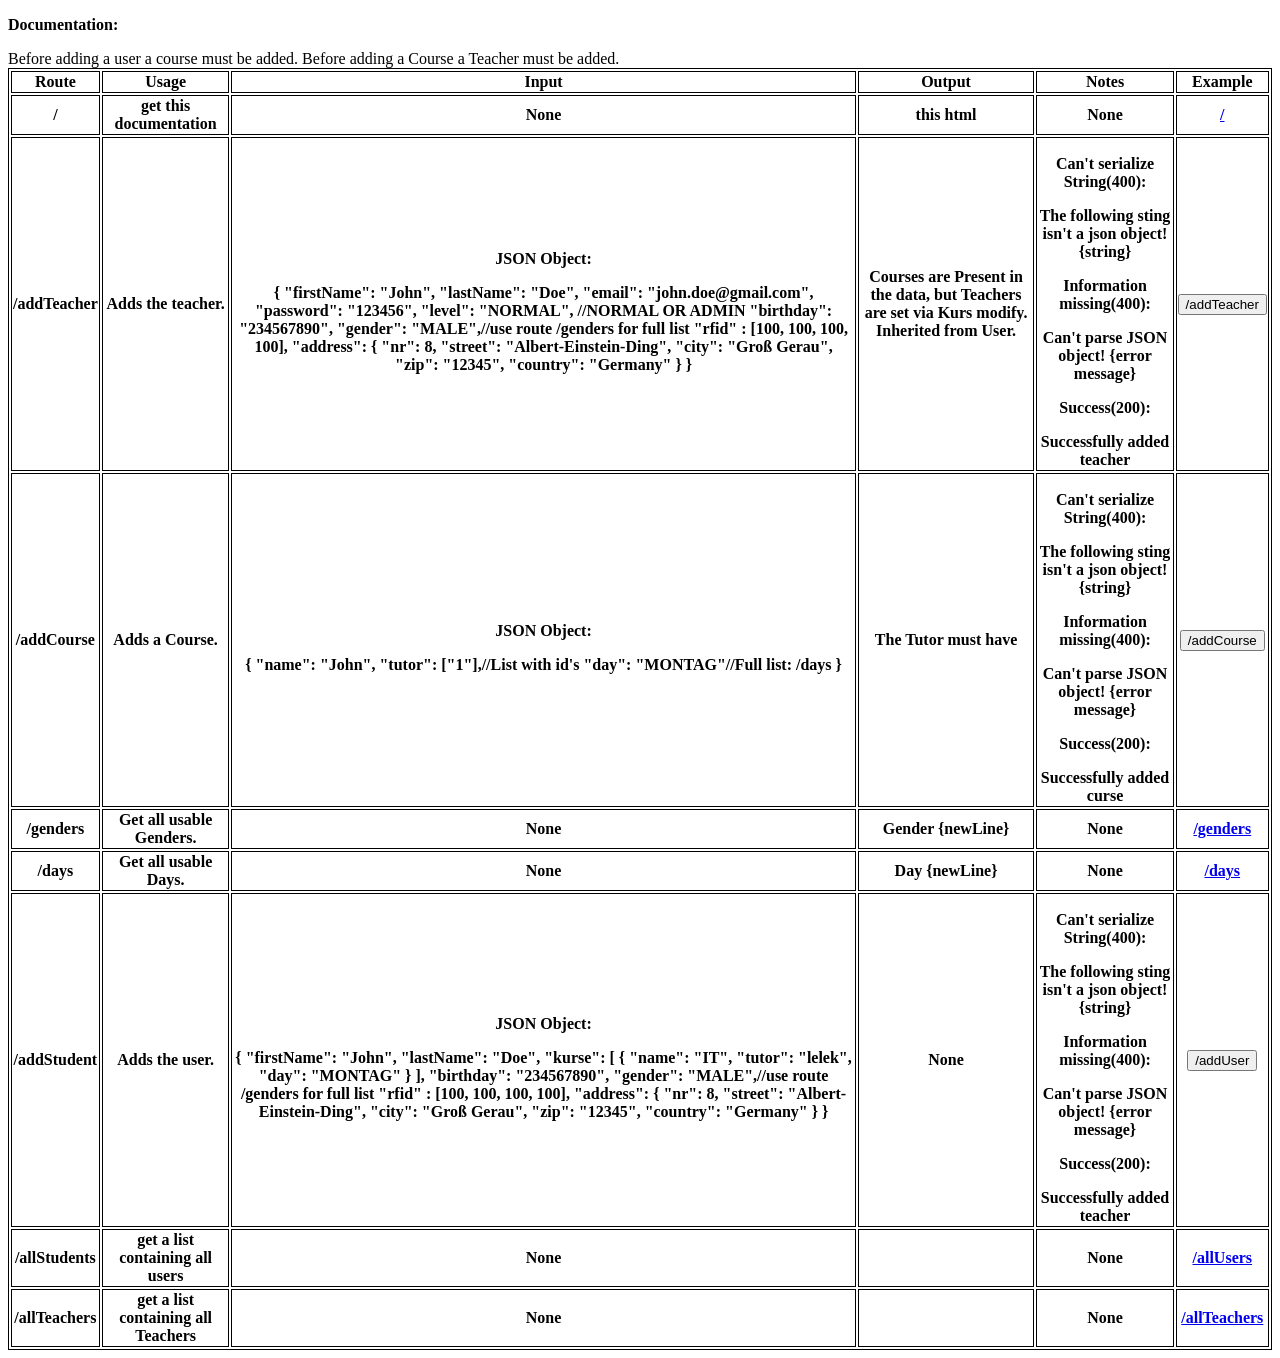
<file: src/main/resources/index.html>
<!DOCTYPE html>
<html lang="en">
<head>
    <meta charset="UTF-8">
    <title>Documentation</title>
</head>
<body>
<p><b>Documentation:</b></p>
Before adding a user a course must be added. Before adding a Course a Teacher must be added.
<table style="width:100%">
    <tr>
        <th>Route</th>
        <th>Usage</th>
        <th>Input</th>
        <th>Output</th>
        <th>Notes</th>
        <th>Example</th>
    </tr>
    <tr>
        <th>/</th>
        <th>get this documentation</th>
        <th>None</th>
        <th>this html</th>
        <th>None</th>
        <th><a href="./index.html" class="button">/</a></th>
    </tr>
    <tr>
        <th>/addTeacher</th>
        <th>Adds the teacher.</th>
        <th>
            <p>JSON Object:</p>
        {
            "firstName": "John",
            "lastName": "Doe",
            "email": "john.doe@gmail.com",
            "password": "123456",
            "level": "NORMAL", //NORMAL OR ADMIN
            "birthday": "234567890",
            "gender": "MALE",//use route /genders for full list
            "rfid" : [100, 100, 100, 100],
            "address": {
                "nr": 8,
                "street": "Albert-Einstein-Ding",
                "city": "Groß Gerau",
                "zip": "12345",
                "country": "Germany"
                }
            }
        </th>
        <th>
            Courses are Present in the data, but Teachers are set via Kurs modify.
            Inherited from User.
        </th>
        <th>
            <p><b>Can't serialize String(400):</b></p>
            The following sting isn't a json object!
            {string}
            <p><b>Information missing(400):</b></p>
            Can't parse JSON object!
            {error message}
            <p><b>Success(200):</b></p>
            Successfully added teacher
        </th>
        <th><button onclick="addTeacher()" class="button">/addTeacher</button></th>
    </tr>
    <tr>
        <th>/addCourse</th>
        <th>Adds a Course.</th>
        <th>
            <p>JSON Object:</p>
            {
            "name": "John",
            "tutor": ["1"],//List with id's
            "day": "MONTAG"//Full list: /days
            }
        </th>
        <th>
            The Tutor must have
        </th>
        <th>
            <p><b>Can't serialize String(400):</b></p>
            The following sting isn't a json object!
            {string}
            <p><b>Information missing(400):</b></p>
            Can't parse JSON object!
            {error message}
            <p><b>Success(200):</b></p>
            Successfully added curse
        </th>
        <th>
            <button class="button" onclick="addCourse()">/addCourse</button>
        </th>
    </tr>

    <tr>
        <th>/genders</th>
        <th>Get all usable Genders.</th>
        <th>None</th>
        <th>Gender {newLine}</th>
        <th>None</th>
        <th><a href="/genders" class="button">/genders</a></th>
    </tr>

    <tr>
        <th>/days</th>
        <th>Get all usable Days.</th>
        <th>None</th>
        <th>Day {newLine}</th>
        <th>None</th>
        <th><a href="/days" class="button">/days</a></th>
    </tr>

    <tr>
        <th>/addStudent</th>
        <th>Adds the user.</th>
        <th>
            <p>JSON Object:</p>
            {
            "firstName": "John",
            "lastName": "Doe",
            "kurse": [
                {
                    "name": "IT",
                    "tutor": "lelek",
                    "day":  "MONTAG"
                }
            ],
            "birthday": "234567890",
            "gender": "MALE",//use route /genders for full list
            "rfid" : [100, 100, 100, 100],
            "address": {
                "nr": 8,
                "street": "Albert-Einstein-Ding",
                "city": "Groß Gerau",
                "zip": "12345",
                "country": "Germany"
            }
            }
        </th>
        <th>
            None
        </th>
        <th>
            <p><b>Can't serialize String(400):</b></p>
            The following sting isn't a json object!
            {string}
            <p><b>Information missing(400):</b></p>
            Can't parse JSON object!
            {error message}
            <p><b>Success(200):</b></p>
            Successfully added teacher
        </th>
        <th><button onclick="addStudent()" class="button">/addUser</button></th>
    </tr>

    <tr>
        <th>/allStudents</th>
        <th>get a list containing all users</th>
        <th>None</th>
        <th></th>
        <th>None</th>
        <th><a class="button" href="/allStudents">/allUsers</a></th>
    </tr>

    <tr>
        <th>/allTeachers</th>
        <th>get a list containing all Teachers</th>
        <th>None</th>
        <th></th>
        <th>None</th>
        <th><a href="/allTeachers" class="button">/allTeachers</a></th>
    </tr>
</table>
</body>
</html>

<script>
    function addTeacher() {
        //use route /genders for full list
        fetch('./addTeacher', {
            method: 'POST',
            body: JSON.stringify(
                {
                'firstName': 'John',
                'lastName': 'Doe',
                'email': 'john.doe@gmail.com',
                'password': '123456',
                'birthday': '234567890',
                'level': 'NORMAL',
                'gender': 'MALE',
                'rfid' : [100, 100, 100, 100],
                'address': {
                    'nr': 8,
                    'street': 'Albert-Einstein-Ding',
                    'city': 'Groß Gerau',
                    'zip': '12345',
                    'country': 'Germany'
                    }
                }
            ),
            headers: {
                'Content-type': 'application/json; charset=UTF-8'
            }
        }).then(response => {
            console.log(response);
            window.location.href = response.toString();
            return response.toString();
        });
    }

    function addStudent() {
        //use route /genders for full list
        fetch('./addStudent', {
            method: 'POST',
            body: JSON.stringify(
                {
                    "firstName": "John",
                    "lastName": "Doe",
                    "kurse": [
                        "1"
                    ],
                    "birthday": "234567890",
                    "gender": "MALE",//use route /genders for full list
                    "rfid" : [100, 100, 100, 100],
                    "address": {
                        "nr": 8,
                        "street": "Albert-Einstein-Ding",
                        "city": "Groß Gerau",
                        "zip": "12345",
                        "country": "Germany"
                    }
                }
            ),
            headers: {
                'Content-type': 'application/json; charset=UTF-8'
            }
        }).then(response => {
            console.log(response);
            return response.toString();
        });
    }

    function addCourse() {
        fetch('./addCourse', {
            method: 'POST',
            body: JSON.stringify(
                {
                    "name": "John",
                    "tutor": ["1"],//List with id's
                    "day": "MONTAG"//Full list: /days
                }
            ),
            headers: {
                'Content-type': 'application/json; charset=UTF-8'
            }
        }).then(response => {
            console.log(response);
            return response.toString();
        });
    }
</script>
<style>
    table, th, tr {
        border-color: black;
        border-width: 1px;
        border-style: solid;
    }
</style>
</file>
